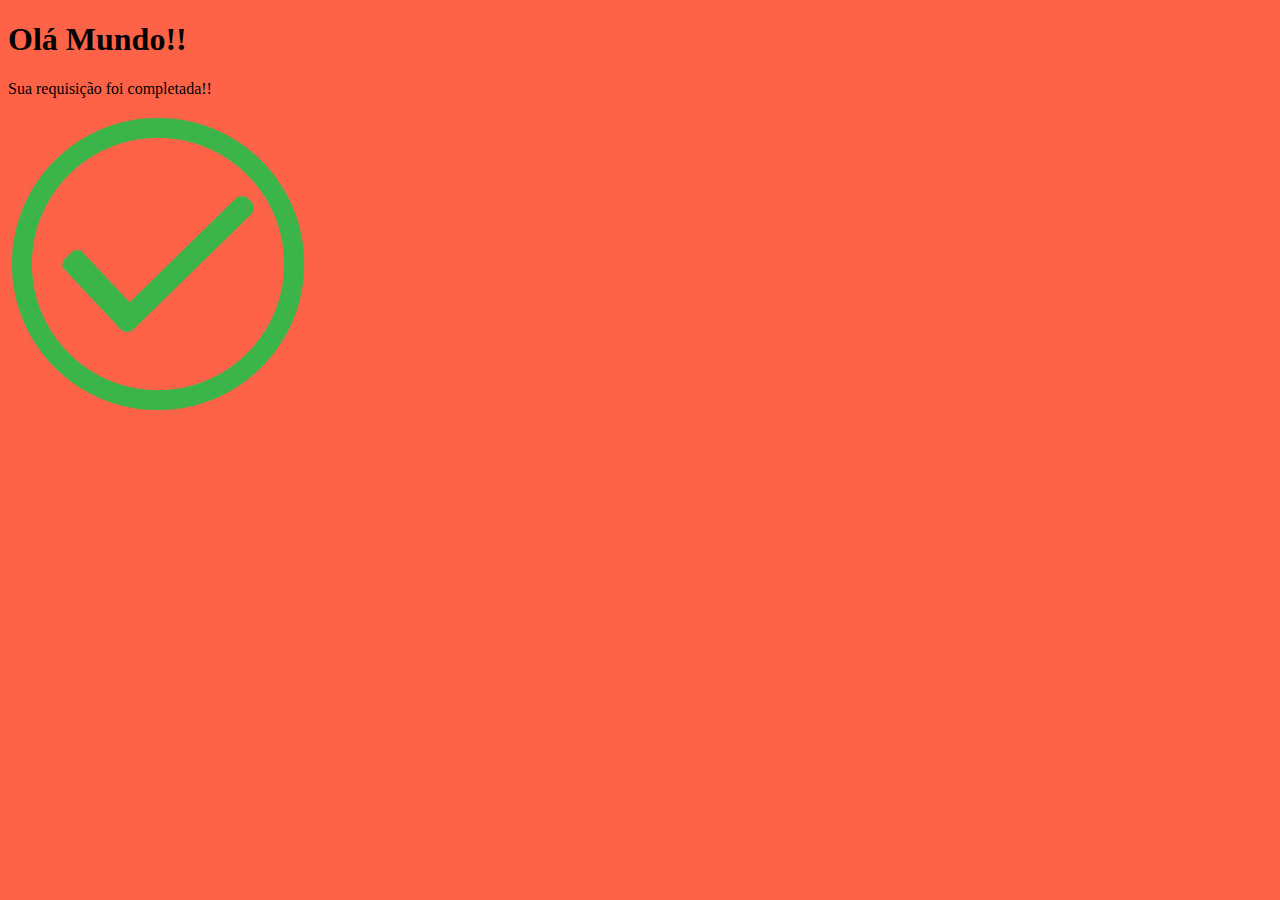
<file: index.html>
<!DOCTYPE html>
<html lang="pt-br">
<head>
    <meta charset="UTF-8">
    <meta http-equiv="X-UA-Compatible" content="IE=edge">
    <meta name="viewport" content="width=device-width, initial-scale=1.0">
    <title>Document</title>
    <link rel="stylesheet" href="style.css">
</head>
<body class="success">
    <h1>Olá Mundo!!</h1>
    <p>Sua requisição foi completada!!</p>
    <img src="logo.png" alt="" width="300">
    <script src="success.js"></script>
</body>
</html>
</file>
<file: style.css>
.error {
    background-color: black;
    color: white;
}

.success {
    background-color: tomato;
}
</file>
